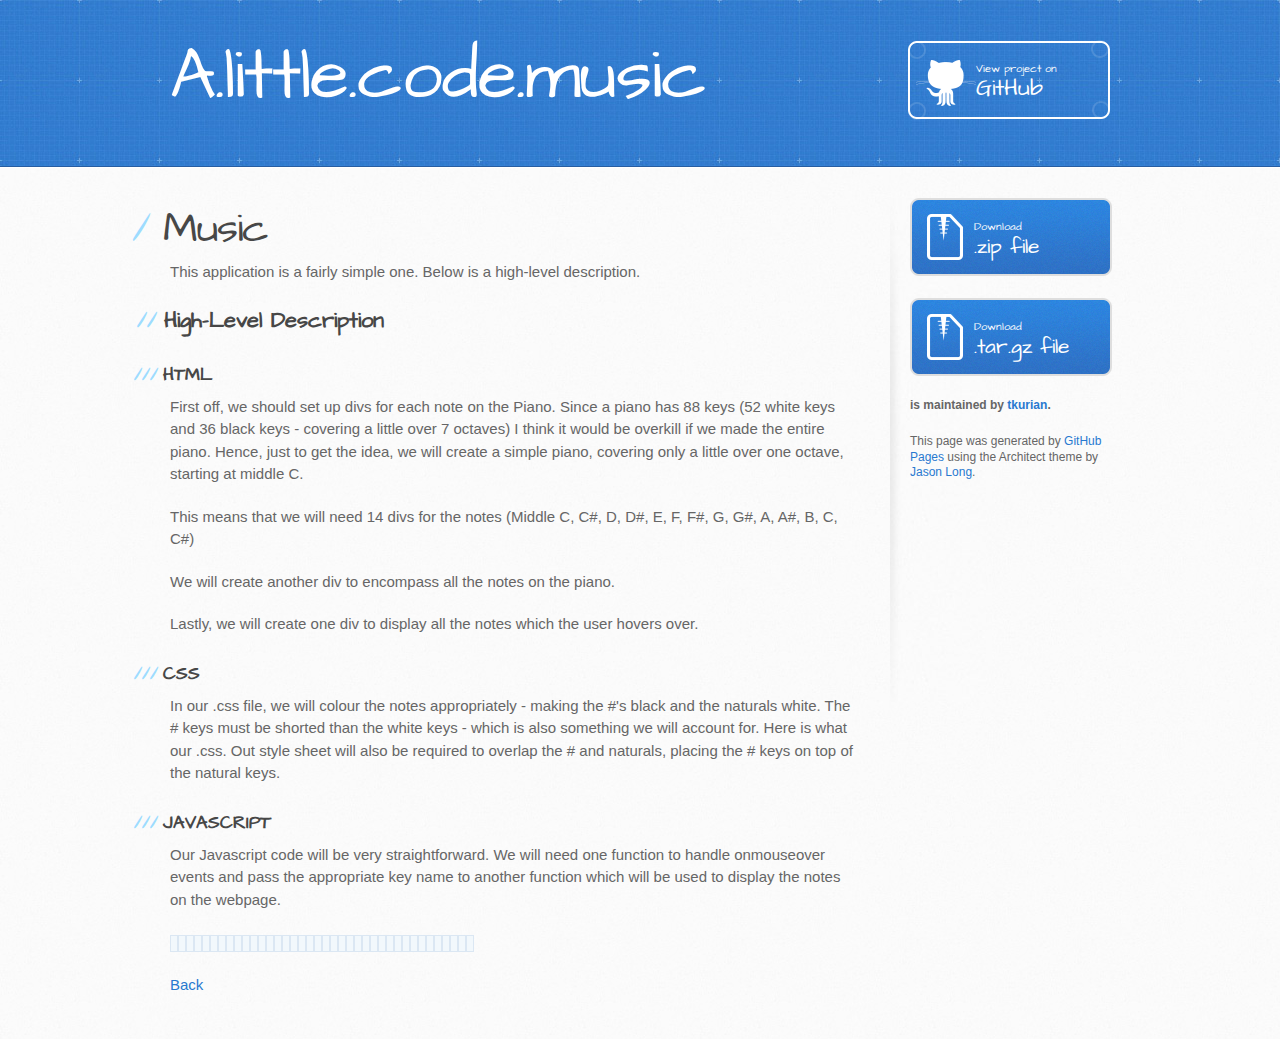
<file: index.html>
<!DOCTYPE html>
<html>
  <head>
    <meta charset='utf-8'>
    <meta http-equiv="X-UA-Compatible" content="chrome=1">
    <meta name="viewport" content="width=device-width, initial-scale=1, maximum-scale=1">
    <link href='https://fonts.googleapis.com/css?family=Architects+Daughter' rel='stylesheet' type='text/css'>
    <link rel="stylesheet" type="text/css" href="stylesheets/stylesheet.css" media="screen" />
    <link rel="stylesheet" type="text/css" href="stylesheets/pygment_trac.css" media="screen" />
    <link rel="stylesheet" type="text/css" href="stylesheets/print.css" media="print" />

    <!--[if lt IE 9]>
    <script src="//html5shiv.googlecode.com/svn/trunk/html5.js"></script>
    <![endif]-->

    <title>A.little.code.music by tkurian</title>
  </head>

  <body>
    <header>
      <div class="inner">
        <h1>A.little.code.music</h1>
        <h2></h2>
        <a href="https://github.com/tkurian/A.Little.Code.Music" class="button"><small>View project on</small>GitHub</a>
      </div>
    </header>

    <div id="content-wrapper">
      <div class="inner clearfix">
        <section id="main-content">
          <h1>Music</h1>

<p>This application is a fairly simple one. Below is a high-level description.</p>

<h2>High-Level Description</h2>

<h3>HTML</h3>

<p>First off, we should set up divs for each note on the Piano. Since a piano has 88 keys (52 white keys and 36 black keys - covering a little over 7 octaves) I think it would be overkill if we made the entire piano. Hence, just to get the idea, we will create a simple piano, covering only a little over one octave, starting at middle C.</p>

<p>This means that we will need 14 divs for the notes (Middle C, C#, D, D#, E, F, F#, G, G#, A, A#, B, C, C#)</p>

<p>We will create another div to encompass all the notes on the piano. </p>

<p>Lastly, we will create one div to display all the notes which the user hovers over. </p>

<h3>CSS</h3>

<p>In our .css file, we will colour the notes appropriately - making the #'s black and the naturals white. The # keys must be shorted than the white keys - which is also something we will account for. Here is what our .css. Out style sheet will also be required to overlap the # and naturals, placing the # keys on top of the natural keys. </p>

<h3>JAVASCRIPT</h3>

<p>Our Javascript code will be very straightforward. We will need one function to handle onmouseover events and pass the appropriate key name to another function which will be used to display the notes on the webpage. </p>

<p><code></code>
<code></code>
<code></code>
<code></code>
<code></code>
<code></code>
<code></code>
<code></code>
<code></code>
<code></code>
<code></code>
<code></code>
<code></code>
<code></code>
<code></code>
<code></code>
<code></code>
<code></code>
<code></code>
<code></code>
<code></code>
<code></code>
<code></code>
<code></code>
<code></code>
<code></code>
<code></code>
<code></code>
<code></code>
<code></code>
<code></code>
<code></code>
<code></code>
<code></code>
<code></code>
<code></code>
<code></code>
<code></code></p>

<p><a href="http://tkurian-programming.blogspot.ca/p/simple-piano.html">Back</a></p>
        </section>

        <aside id="sidebar">
          <a href="https://github.com/tkurian/A.Little.Code.Music/zipball/master" class="button">
            <small>Download</small>
            .zip file
          </a>
          <a href="https://github.com/tkurian/A.Little.Code.Music/tarball/master" class="button">
            <small>Download</small>
            .tar.gz file
          </a>

          <p class="repo-owner"><a href="https://github.com/tkurian/A.Little.Code.Music"></a> is maintained by <a href="https://github.com/tkurian">tkurian</a>.</p>

          <p>This page was generated by <a href="pages.github.com">GitHub Pages</a> using the Architect theme by <a href="http://twitter.com/jasonlong">Jason Long</a>.</p>
        </aside>
      </div>
    </div>

  
  </body>
</html>
</file>
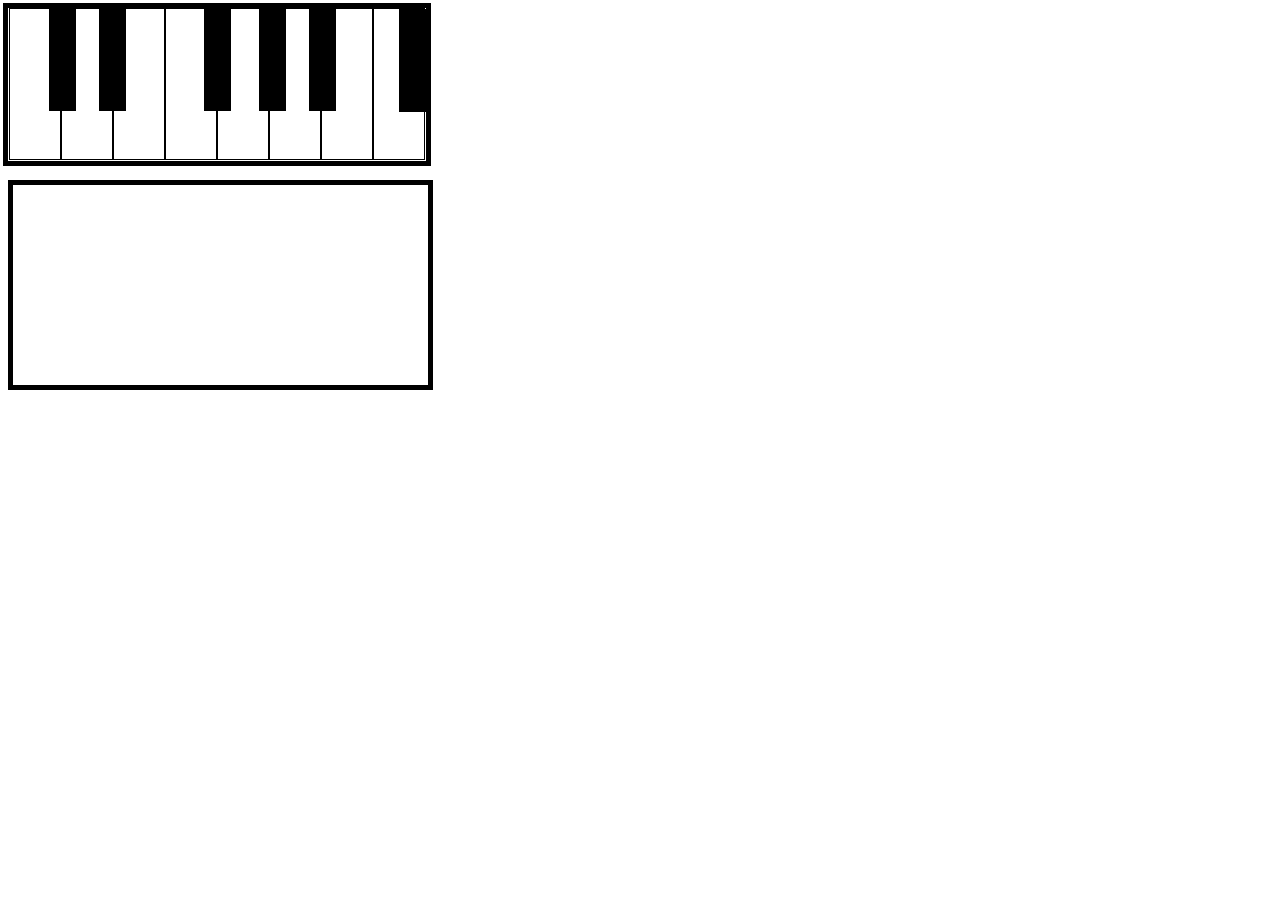
<file: Music/Piano.html>
<!-- 

 File Name: Piano.js
 File Purpose: Create and display notes based on the user
 				 hovering over certain keys.
 Created By: Tina Kurian
 Date Created: July 9th 2012
 Version: 1.0
 
-->

<!DOCTYPE HTML PUBLIC "-//W3C//DTD XHTML 1.0 Strict//EN"
"http://www.w3c.org/TR/xhtml11/DTD/xhtml11-strict.dtd">

<!-- START HTML -->
<html>

	<!-- START HEAD -->
	<head>

		<!-- Adding title, meta, link to css and scripts to javascript files -->
		<title>Piano</title>
		<meta http-equiv="Content-Type" content="text/html; charset=iso-8859-1">
		<link rel="stylesheet" type="text/css" href="Piano.css" />
		<script type="text/javascript" src="./musicalNotes.js"></script>
		<script type="text/javascript">
			window.onload=creatingNotes;
		</script>
	
	<!-- END HEAD -->
	</head>

	<!-- START BODY -->
	<body>
	
		<!-- Creating div to encompass our entire piano -->
		<div class="mainPiano" id="mainPiano">
		
			<!-- Creating divs for each note in an octave -->
			<div class = "noteMiddleC" id= "noteMiddleC">
			</div>
			<div class = "noteD" id= "noteD">
			</div>
			<div class = "noteE" id= "noteE">
			</div>
			<div class = "noteF" id= "noteF">
			</div>
			<div class = "noteG" id= "noteG">
			</div>
			<div class = "noteA" id= "noteA">
			</div>
			<div class = "noteB" id= "noteB">
			</div>
			<div class = "noteC" id= "noteC">
			</div>
			<div class = "noteCSharp" id= "noteCSharp">
			</div>
			<div class = "noteASharp" id= "noteASharp">
			</div>
			<div class = "noteDSharp" id= "noteDSharp">
			</div>
			<div class = "noteGSharp" id= "noteGSharp">
			</div>
			<div class = "noteFSharp" id= "noteFSharp">
			</div>
			<div class = "noteMiddleCSharp" id= "noteMiddleCSharp">
			</div>
		
		<!-- Creating div to display the note values when onmouseover event is triggered -->
		</div>
		<div class="noteDisplayBox" id="noteDisplayBox">
		</div>
		
	<!-- END BODY -->
	</body>

<!-- END HTML -->
</html>
</file>
<file: stylesheets/pygment_trac.css>
.highlight  { background: #ffffff; }
.highlight .c { color: #999988; font-style: italic } /* Comment */
.highlight .err { color: #a61717; background-color: #e3d2d2 } /* Error */
.highlight .k { font-weight: bold } /* Keyword */
.highlight .o { font-weight: bold } /* Operator */
.highlight .cm { color: #999988; font-style: italic } /* Comment.Multiline */
.highlight .cp { color: #999999; font-weight: bold } /* Comment.Preproc */
.highlight .c1 { color: #999988; font-style: italic } /* Comment.Single */
.highlight .cs { color: #999999; font-weight: bold; font-style: italic } /* Comment.Special */
.highlight .gd { color: #000000; background-color: #ffdddd } /* Generic.Deleted */
.highlight .gd .x { color: #000000; background-color: #ffaaaa } /* Generic.Deleted.Specific */
.highlight .ge { font-style: italic } /* Generic.Emph */
.highlight .gr { color: #aa0000 } /* Generic.Error */
.highlight .gh { color: #999999 } /* Generic.Heading */
.highlight .gi { color: #000000; background-color: #ddffdd } /* Generic.Inserted */
.highlight .gi .x { color: #000000; background-color: #aaffaa } /* Generic.Inserted.Specific */
.highlight .go { color: #888888 } /* Generic.Output */
.highlight .gp { color: #555555 } /* Generic.Prompt */
.highlight .gs { font-weight: bold } /* Generic.Strong */
.highlight .gu { color: #800080; font-weight: bold; } /* Generic.Subheading */
.highlight .gt { color: #aa0000 } /* Generic.Traceback */
.highlight .kc { font-weight: bold } /* Keyword.Constant */
.highlight .kd { font-weight: bold } /* Keyword.Declaration */
.highlight .kn { font-weight: bold } /* Keyword.Namespace */
.highlight .kp { font-weight: bold } /* Keyword.Pseudo */
.highlight .kr { font-weight: bold } /* Keyword.Reserved */
.highlight .kt { color: #445588; font-weight: bold } /* Keyword.Type */
.highlight .m { color: #009999 } /* Literal.Number */
.highlight .s { color: #d14 } /* Literal.String */
.highlight .na { color: #008080 } /* Name.Attribute */
.highlight .nb { color: #0086B3 } /* Name.Builtin */
.highlight .nc { color: #445588; font-weight: bold } /* Name.Class */
.highlight .no { color: #008080 } /* Name.Constant */
.highlight .ni { color: #800080 } /* Name.Entity */
.highlight .ne { color: #990000; font-weight: bold } /* Name.Exception */
.highlight .nf { color: #990000; font-weight: bold } /* Name.Function */
.highlight .nn { color: #555555 } /* Name.Namespace */
.highlight .nt { color: #000080 } /* Name.Tag */
.highlight .nv { color: #008080 } /* Name.Variable */
.highlight .ow { font-weight: bold } /* Operator.Word */
.highlight .w { color: #bbbbbb } /* Text.Whitespace */
.highlight .mf { color: #009999 } /* Literal.Number.Float */
.highlight .mh { color: #009999 } /* Literal.Number.Hex */
.highlight .mi { color: #009999 } /* Literal.Number.Integer */
.highlight .mo { color: #009999 } /* Literal.Number.Oct */
.highlight .sb { color: #d14 } /* Literal.String.Backtick */
.highlight .sc { color: #d14 } /* Literal.String.Char */
.highlight .sd { color: #d14 } /* Literal.String.Doc */
.highlight .s2 { color: #d14 } /* Literal.String.Double */
.highlight .se { color: #d14 } /* Literal.String.Escape */
.highlight .sh { color: #d14 } /* Literal.String.Heredoc */
.highlight .si { color: #d14 } /* Literal.String.Interpol */
.highlight .sx { color: #d14 } /* Literal.String.Other */
.highlight .sr { color: #009926 } /* Literal.String.Regex */
.highlight .s1 { color: #d14 } /* Literal.String.Single */
.highlight .ss { color: #990073 } /* Literal.String.Symbol */
.highlight .bp { color: #999999 } /* Name.Builtin.Pseudo */
.highlight .vc { color: #008080 } /* Name.Variable.Class */
.highlight .vg { color: #008080 } /* Name.Variable.Global */
.highlight .vi { color: #008080 } /* Name.Variable.Instance */
.highlight .il { color: #009999 } /* Literal.Number.Integer.Long */

.type-csharp .highlight .k { color: #0000FF }
.type-csharp .highlight .kt { color: #0000FF }
.type-csharp .highlight .nf { color: #000000; font-weight: normal }
.type-csharp .highlight .nc { color: #2B91AF }
.type-csharp .highlight .nn { color: #000000 }
.type-csharp .highlight .s { color: #A31515 }
.type-csharp .highlight .sc { color: #A31515 }
</file>
<file: stylesheets/print.css>
html, body, div, span, applet, object, iframe,
h1, h2, h3, h4, h5, h6, p, blockquote, pre,
a, abbr, acronym, address, big, cite, code,
del, dfn, em, img, ins, kbd, q, s, samp,
small, strike, strong, sub, sup, tt, var,
b, u, i, center,
dl, dt, dd, ol, ul, li,
fieldset, form, label, legend,
table, caption, tbody, tfoot, thead, tr, th, td,
article, aside, canvas, details, embed, 
figure, figcaption, footer, header, hgroup, 
menu, nav, output, ruby, section, summary,
time, mark, audio, video {
  margin: 0;
  padding: 0;
  border: 0;
  font-size: 100%;
  font: inherit;
  vertical-align: baseline;
}
/* HTML5 display-role reset for older browsers */
article, aside, details, figcaption, figure, 
footer, header, hgroup, menu, nav, section {
  display: block;
}
body {
  line-height: 1;
}
ol, ul {
  list-style: none;
}
blockquote, q {
  quotes: none;
}
blockquote:before, blockquote:after,
q:before, q:after {
  content: '';
  content: none;
}
table {
  border-collapse: collapse;
  border-spacing: 0;
}
body {
  font-size: 13px;
  line-height: 1.5; 
  font-family: 'Helvetica Neue', Helvetica, Arial, serif;
  color: #000;
}

a {
  color: #d5000d;
  font-weight: bold;
}

header {
  padding-top: 35px;
  padding-bottom: 10px;
}

header h1 {
  font-weight: bold;
  letter-spacing: -1px;
  font-size: 48px;
  color: #303030;
  line-height: 1.2;
}

header h2 {
  letter-spacing: -1px;
  font-size: 24px;
  color: #aaa;
  font-weight: normal;
  line-height: 1.3;
}
#downloads {
  display: none;
}
#main_content {
  padding-top: 20px;
}

code, pre {
  font-family: Monaco, "Bitstream Vera Sans Mono", "Lucida Console", Terminal;
  color: #222;
  margin-bottom: 30px;
  font-size: 12px;
}

code {
  padding: 0 3px;
}

pre {
  border: solid 1px #ddd;
  padding: 20px;
  overflow: auto;
}
pre code {
  padding: 0;
}

ul, ol, dl {
  margin-bottom: 20px;
}


/* COMMON STYLES */

table {
  width: 100%;
  border: 1px solid #ebebeb;
}

th {
  font-weight: 500;
}

td {
  border: 1px solid #ebebeb;
  text-align: center; 
  font-weight: 300;
}

form {
  background: #f2f2f2;
  padding: 20px;
  
}


/* GENERAL ELEMENT TYPE STYLES */

h1 {
  font-size: 2.8em;
} 

h2 {
  font-size: 22px;
  font-weight: bold;
  color: #303030;
  margin-bottom: 8px;
} 

h3 {
  color: #d5000d;
  font-size: 18px;
  font-weight: bold;
  margin-bottom: 8px;
} 
 
h4 {
  font-size: 16px;
  color: #303030;
  font-weight: bold;
} 

h5 {
  font-size: 1em;
  color: #303030;
} 

h6 {
  font-size: .8em;
  color: #303030;
} 

p {
  font-weight: 300;
  margin-bottom: 20px;
}
 
a {
  text-decoration: none;
}

p a {
  font-weight: 400;
}

blockquote {
  font-size: 1.6em;
  border-left: 10px solid #e9e9e9;
  margin-bottom: 20px;
  padding: 0 0 0 30px;
}

ul li {
  list-style: disc inside;
  padding-left: 20px;
}

ol li {
  list-style: decimal inside;
  padding-left: 3px;
}

dl dd {
  font-style: italic;
  font-weight: 100;
}

footer {
  margin-top: 40px;
  padding-top: 20px;
  padding-bottom: 30px;
  font-size: 13px;
  color: #aaa;
}

footer a {
  color: #666;
}

/* MISC */
.clearfix:after {
  clear: both;
  content: '.';
  display: block;
  visibility: hidden;
  height: 0;
}

.clearfix {display: inline-block;}
* html .clearfix {height: 1%;}
.clearfix {display: block;}
</file>
<file: Music/Piano.css>
/**
 * File Name: Piano.css
 * File Purpose: Formatting html divs to create
 *				 something that looks like a piano.
 * Created By: Tina Kurian
 * Date Created: July 9th 2012
 * Version: 1.0
 *
 */

 
 /* 
  * mainPiano div - we will make it large enough to hold all the keys
  * on the keyboard. We will outline it with a solid black boarder
  */
.mainPiano
{
	height: 153px;
	width: 417px;
	border-style:solid white; 
	outline: 5px solid black; 
	border-width: 5px;
	float: left;
	padding-left: 1px; 
}

 /* 
  * noteDisplayBox div - we will make it the same size as the
  * entire keyboard. It will be used to display the name of the
  * notes as the user hovers over the keys 
  */
.noteDisplayBox
{ 
	font-family: Georgian;
	font-style: italic;  
	font-size:	 16px;
	color: navy; 
	margin-top: 10px; 
	height: 200px;
	width: 415px;
	border:	solid black 5px;
	float: left; 
	overflow: auto;
	position: fixed; 
	top:170px;
    
}

/* C div - Key*/
.noteMiddleC
{
	height: 150px;
	width: 50px;
	border-style:solid; 
	border-width: 1px;
	float:left;
	
}

/* C# div - Key*/
.noteMiddleCSharp
{
	height: 100px;
	width: 25px;
	border-style:solid;
	border-width: 1px;
	background-color: black;
	float:left;
	margin-left: 40px;
	margin-top: -151px; 
}

 /* D div - Key*/
.noteD
{
	height: 150px;
	width: 50px;
	border-style:solid; 
	border-width: 1px;
	float:left;
	
}

/* D# div - Key*/
.noteDSharp
{
	height: 100px;
	width: 25px;
	border-style:solid;
	border-width: 1px;
	background-color: black;
	float:left;
	margin-left: 40px; 
	margin-left: 90px;
	margin-top: -151px; 
}

 /* E div - Key*/
.noteE
{
	height: 150px;
	width: 50px;
	border-style:solid;
	border-width: 1px;
	float:left;
}

 /* F div - Key*/
.noteF
{
	height: 150px;
	width: 50px;
	border-style:solid;
	border-width: 1px;
	float:left;
}

 /* F# div - Key*/
.noteFSharp
{
	height: 100px;
	width: 25px;
	border-style:solid;
	border-width: 1px;
	background-color: black;
	float:left;
	margin-left: 195px;
	margin-top: -151px; 
}

 /* G div - Key*/
.noteG
{
	height: 150px;
	width: 50px;
	border-style:solid;
	border-width: 1px;
	float:left;
}

 /* G# div - Key*/
.noteGSharp
{
	height: 100px;
	width: 25px;
	border-style:solid;
	border-width: 1px;
	background-color: black;
	float:left;
	margin-left: 250px;
	margin-top: -151px; 
}

 /* A div - Key*/
.noteA
{
	height: 150px;
	width: 50px;
	border-style:solid;
	border-width: 1px;
	float:left;
}

 /* A# div - Key*/
.noteASharp
{
	height: 100px;
	width: 25px;
	border-style:solid;
	border-width: 1px;
	background-color: black;
	float:left;
	margin-left: 300px;
	margin-top: -151px; 
	
}

 /* B div - Key*/
.noteB
{
	height: 150px;
	width: 50px;
	border-style:solid;
	border-width: 1px;
	float:left;
}

 /* C div - Key*/
.noteC
{
	height: 150px;
	width: 50px;
	border-style:solid;
	border-width: 1px;
	float:left;
}

 /* C# div - Key*/
.noteCSharp
{
	height: 101px;
	width: 25px;
	border-style:solid;
	border-width: 1px;
	background-color: black;
	float:left;
	margin-left: 390px;
	margin-top: -151px; 
}
</file>
<file: stylesheets/stylesheet.css>
/* http://meyerweb.com/eric/tools/css/reset/ 
   v2.0 | 20110126
   License: none (public domain)
*/
html, body, div, span, applet, object, iframe,
h1, h2, h3, h4, h5, h6, p, blockquote, pre,
a, abbr, acronym, address, big, cite, code,
del, dfn, em, img, ins, kbd, q, s, samp,
small, strike, strong, sub, sup, tt, var,
b, u, i, center,
dl, dt, dd, ol, ul, li,
fieldset, form, label, legend,
table, caption, tbody, tfoot, thead, tr, th, td,
article, aside, canvas, details, embed, 
figure, figcaption, footer, header, hgroup, 
menu, nav, output, ruby, section, summary,
time, mark, audio, video {
	margin: 0;
	padding: 0;
	border: 0;
	font-size: 100%;
	font: inherit;
	vertical-align: baseline;
}
/* HTML5 display-role reset for older browsers */
article, aside, details, figcaption, figure, 
footer, header, hgroup, menu, nav, section {
	display: block;
}
body {
	line-height: 1;
}
ol, ul {
	list-style: none;
}
blockquote, q {
	quotes: none;
}
blockquote:before, blockquote:after,
q:before, q:after {
	content: '';
	content: none;
}
table {
	border-collapse: collapse;
	border-spacing: 0;
}

/* LAYOUT STYLES */
body {
  font-size: 15px;
  line-height: 1.5; 
  background: #fafafa url(../images/body-bg.jpg) 0 0 repeat;
  font-family: 'Helvetica Neue', Helvetica, Arial, serif;
  font-weight: 400;
  color: #666;
}

a {
  color: #2879d0;
}
a:hover {
  color: #2268b2;
}

header {
  padding-top: 40px;
  padding-bottom: 40px;
  font-family: 'Architects Daughter', 'Helvetica Neue', Helvetica, Arial, serif; 
  background: #2e7bcf url(../images/header-bg.jpg) 0 0 repeat-x;
  border-bottom: solid 1px #275da1;
}

header h1 {
  letter-spacing: -1px;
  font-size: 72px;
  color: #fff;
  line-height: 1;
  margin-bottom: 0.2em;
  width: 540px;
}

header h2 {
  font-size: 26px;
  color: #9ddcff;
  font-weight: normal;
  line-height: 1.3;
  width: 540px;
  letter-spacing: 0;
}

.inner {
  position: relative;
  width: 940px;
  margin: 0 auto;
}

#content-wrapper {
  border-top: solid 1px #fff;
  padding-top: 30px;
}

#main-content {
  width: 690px;
  float: left;
}

#main-content img {
  max-width: 100%;
}

aside#sidebar {
  width: 200px;
  padding-left: 20px;
  min-height: 504px;
  float: right;
  background: transparent url(../images/sidebar-bg.jpg) 0 0 no-repeat;
  font-size: 12px;
  line-height: 1.3;
}

aside#sidebar p.repo-owner,
aside#sidebar p.repo-owner a {
  font-weight: bold;
}

#downloads {
  margin-bottom: 40px;
}

a.button {
  width: 134px;
  height: 58px;
  line-height: 1.2;
  font-size: 23px;
  color: #fff;
  padding-left: 68px;
  padding-top: 22px;
  font-family: 'Architects Daughter', 'Helvetica Neue', Helvetica, Arial, serif; 
}
a.button small {
  display: block;
  font-size: 11px;
}
header a.button {
  position: absolute;
  right: 0;
  top: 0;
  background: transparent url(../images/github-button.png) 0 0 no-repeat;
}
aside a.button {
  width: 138px;
  padding-left: 64px;
  display: block;
  background: transparent url(../images/download-button.png) 0 0 no-repeat;
  margin-bottom: 20px;
  font-size: 21px;
}

code, pre {
  font-family: Monaco, "Bitstream Vera Sans Mono", "Lucida Console", Terminal, monospace;
  color: #222;
  margin-bottom: 30px;
  font-size: 13px;
}

code {
  background-color: #f2f8fc;
  border: solid 1px #dbe7f3;
  padding: 0 3px;
}

pre {
  padding: 20px;
  background: #fff;
  text-shadow: none;
  overflow: auto;
  border: solid 1px #f2f2f2;
}
pre code {
  color: #2879d0;
  background-color: #fff;
  border: none;
  padding: 0;
}

ul, ol, dl {
  margin-bottom: 20px;
}


/* COMMON STYLES */

hr {
  height: 1px;
  line-height: 1px;
  margin-top: 1em;
  padding-bottom: 1em;
  border: none;
  background: transparent url('../images/hr.png') 0 0 no-repeat;
}

table {
  width: 100%;
  border: 1px solid #ebebeb;
}

th {
  font-weight: 500;
}

td {
  border: 1px solid #ebebeb;
  text-align: center; 
  font-weight: 300;
}

form {
  background: #f2f2f2;
  padding: 20px;
  
}


/* GENERAL ELEMENT TYPE STYLES */

#main-content h1 {
  font-family: 'Architects Daughter', 'Helvetica Neue', Helvetica, Arial, serif; 
  font-size: 2.8em;
  letter-spacing: -1px;
  color: #474747;
} 

#main-content h1:before {
  content: "/";
  color: #9ddcff;
  padding-right: 0.3em;
  margin-left: -0.9em;
}

#main-content h2 {
  font-family: 'Architects Daughter', 'Helvetica Neue', Helvetica, Arial, serif; 
  font-size: 22px;
  font-weight: bold;
  margin-bottom: 8px;
  color: #474747;
} 
#main-content h2:before {
  content: "//";
  color: #9ddcff;
  padding-right: 0.3em;
  margin-left: -1.5em;
}

#main-content h3 {
  font-family: 'Architects Daughter', 'Helvetica Neue', Helvetica, Arial, serif; 
  font-size: 18px;
  font-weight: bold;
  margin-top: 24px;
  margin-bottom: 8px;
  color: #474747;
} 
 
#main-content h3:before {
  content: "///";
  color: #9ddcff;
  padding-right: 0.3em;
  margin-left: -2em;
}

#main-content h4 {
  font-family: 'Architects Daughter', 'Helvetica Neue', Helvetica, Arial, serif; 
  font-size: 15px;
  font-weight: bold;
  color: #474747;
} 

h4:before {
  content: "////";
  color: #9ddcff;
  padding-right: 0.3em;
  margin-left: -2.8em;
}

#main-content h5 {
  font-family: 'Architects Daughter', 'Helvetica Neue', Helvetica, Arial, serif; 
  font-size: 14px;
  color: #474747;
} 
h5:before {
  content: "/////";
  color: #9ddcff;
  padding-right: 0.3em;
  margin-left: -3.2em;
}

#main-content h6 {
  font-family: 'Architects Daughter', 'Helvetica Neue', Helvetica, Arial, serif; 
  font-size: .8em;
  color: #474747;
} 
h6:before {
  content: "//////";
  color: #9ddcff;
  padding-right: 0.3em;
  margin-left: -3.7em;
}

p {
  margin-bottom: 20px;
}
 
a {
  text-decoration: none;
}

p a {
  font-weight: 400;
}

blockquote {
  font-size: 1.6em;
  border-left: 10px solid #e9e9e9;
  margin-bottom: 20px;
  padding: 0 0 0 30px;
}

ul li {
  list-style: disc inside;
  padding-left: 20px;
}

ol li {
  list-style: decimal inside;
  padding-left: 3px;
}

dl dd {
  font-style: italic;
  font-weight: 100;
}

footer {
  background: transparent url('../images/hr.png') 0 0 no-repeat;
  margin-top: 40px;
  padding-top: 20px;
  padding-bottom: 30px;
  font-size: 13px;
  color: #aaa;
}

footer a {
  color: #666;
}
footer a:hover {
  color: #444;
}

/* MISC */
.clearfix:after {
  clear: both;
  content: '.';
  display: block;
  visibility: hidden;
  height: 0;
}

.clearfix {display: inline-block;}
* html .clearfix {height: 1%;}
.clearfix {display: block;}

/* #Media Queries
================================================== */

/* Smaller than standard 960 (devices and browsers) */
@media only screen and (max-width: 959px) {}

/* Tablet Portrait size to standard 960 (devices and browsers) */
@media only screen and (min-width: 768px) and (max-width: 959px) {
  .inner {
    width: 740px;
  }
  header h1, header h2 {
    width: 340px;
  }
  header h1 {
    font-size: 60px;
  }
  header h2 {
    font-size: 30px;
  }
  #main-content {
    width: 490px;
  }
  #main-content h1:before,
  #main-content h2:before,
  #main-content h3:before,
  #main-content h4:before,
  #main-content h5:before,
  #main-content h6:before {
    content: none;
    padding-right: 0;
    margin-left: 0;
  }
}

/* All Mobile Sizes (devices and browser) */
@media only screen and (max-width: 767px) {
  .inner {
    width: 93%;
  }
  header {
    padding: 20px 0;
  }
  header .inner {
    position: relative;
  }
  header h1, header h2 {
    width: 100%;
  }
  header h1 {
    font-size: 48px;
  }
  header h2 {
    font-size: 24px;
  }
  header a.button {
    background-image: none;
    width: auto;
    height: auto;
    display: inline-block;
    margin-top: 15px;
    padding: 5px 10px;
    position: relative;
    text-align: center;
    font-size: 13px;
    line-height: 1;
    background-color: #9ddcff;
    color: #2879d0;
    -moz-border-radius: 5px;
    -webkit-border-radius: 5px;                     
    border-radius: 5px;    
  }
  header a.button small {
    font-size: 13px;
    display: inline;
  }
  #main-content,
  aside#sidebar {
    float: none;
    width: 100% ! important;
  }
  aside#sidebar {
    background-image: none;
    margin-top: 20px;
    border-top: solid 1px #ddd;
    padding: 20px 0;
    min-height: 0;
  }
  aside#sidebar a.button {
    display: none;
  }
  #main-content h1:before,
  #main-content h2:before,
  #main-content h3:before,
  #main-content h4:before,
  #main-content h5:before,
  #main-content h6:before {
    content: none;
    padding-right: 0;
    margin-left: 0;
  }
}

/* Mobile Landscape Size to Tablet Portrait (devices and browsers) */
@media only screen and (min-width: 480px) and (max-width: 767px) {}

/* Mobile Portrait Size to Mobile Landscape Size (devices and browsers) */
@media only screen and (max-width: 479px) {}
</file>
